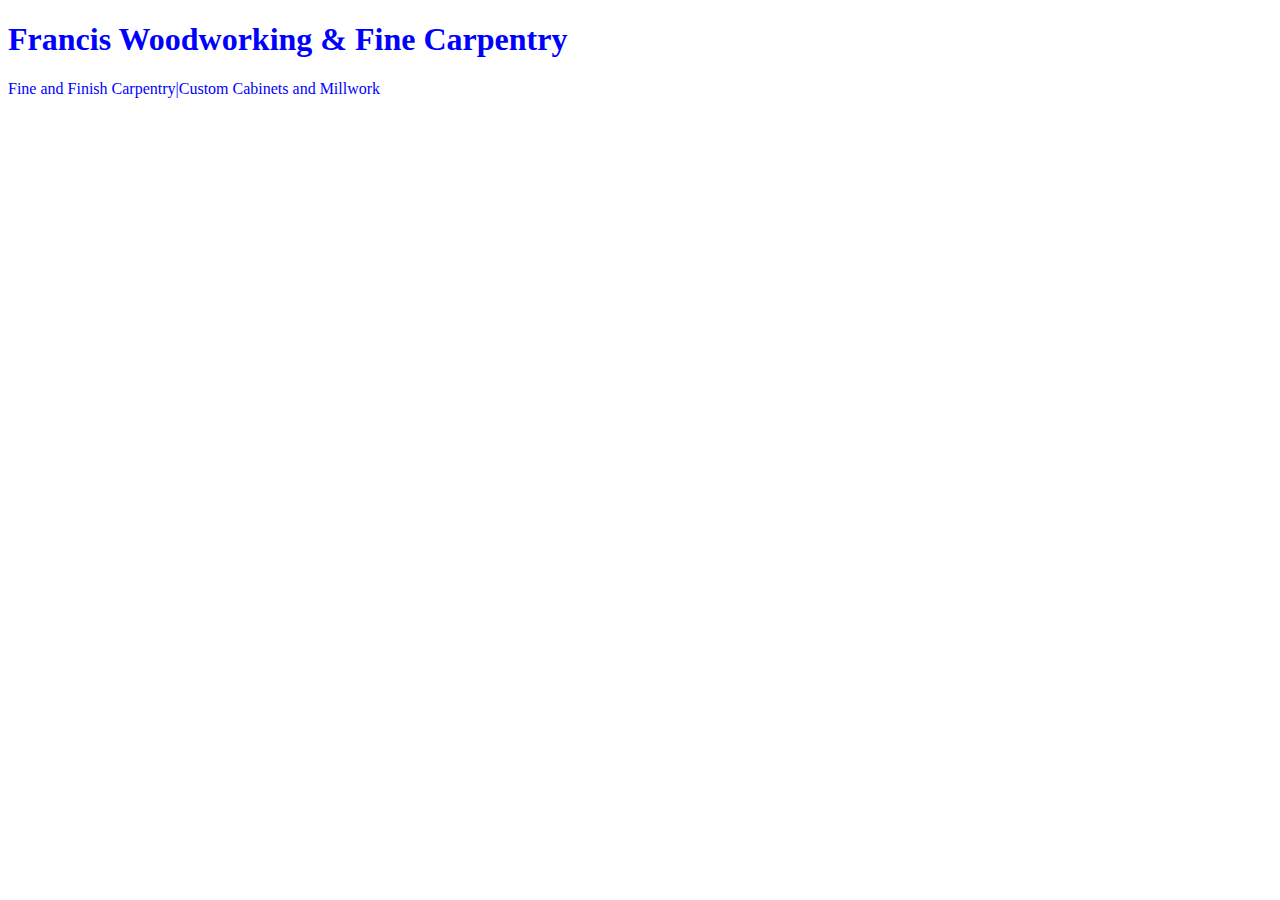
<file: index.html>
<!DOCTYPE html>
<html>
<head>
	<title>"Francis Woodworking &amp; Fine Carpentry"</title>
	<link rel="stylesheet" type="text/css" href="css/style.css">
</head>
<body>
	<h1>Francis Woodworking &amp; Fine Carpentry</h1>
	<p>Fine and Finish Carpentry|Custom Cabinets and Millwork</p>
</body>
</html>
</file>
<file: css/style.css>
body {
	background-color: #fff;
}
h1, p {
	color: blue;
}
</file>
